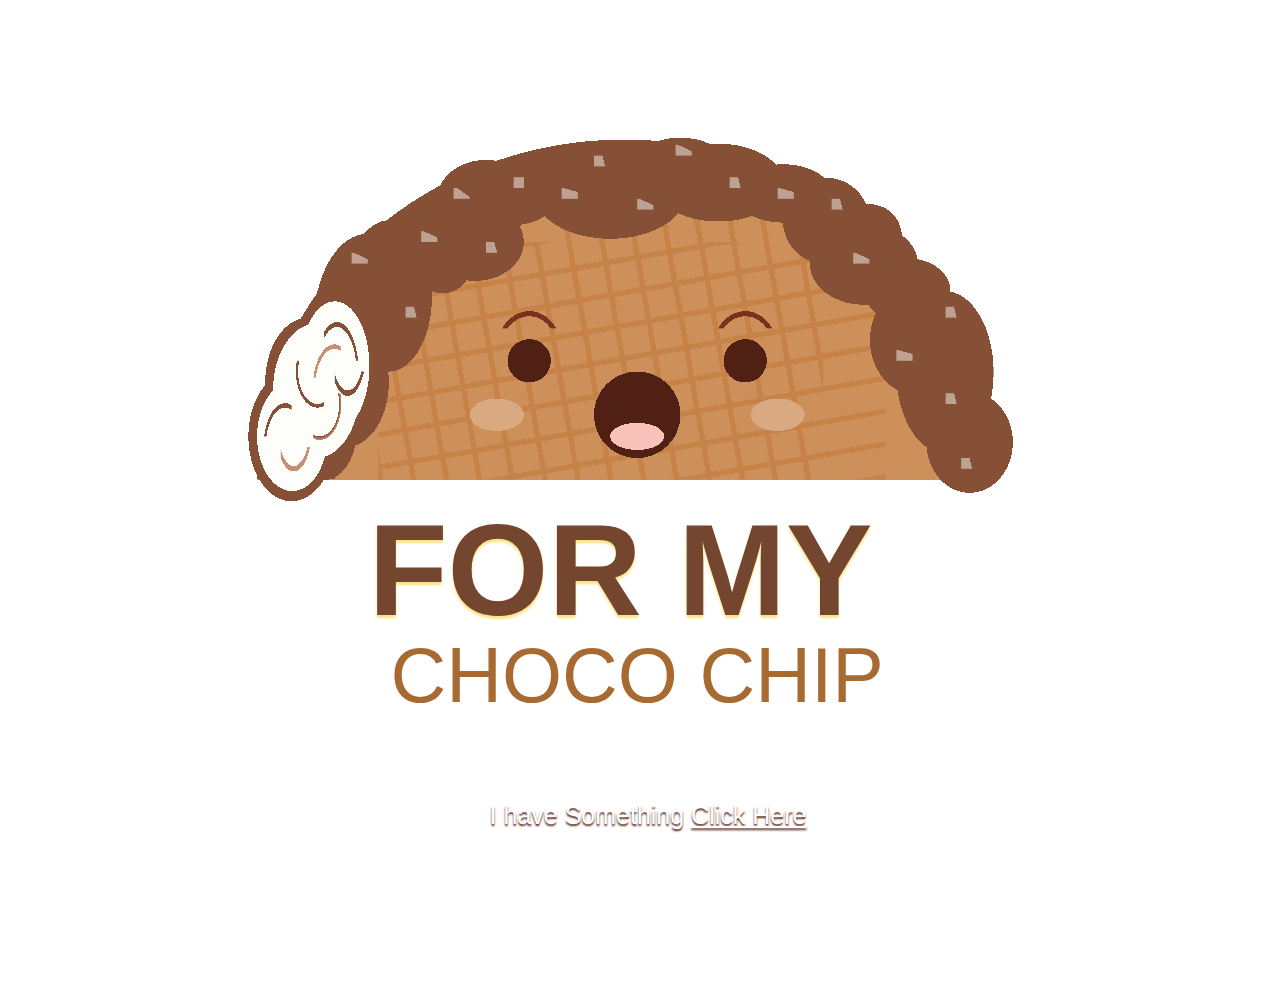
<file: index.html>
<!DOCTYPE html>
<html lang="en">
  <head>
    <meta charset="UTF-8" />
    <meta name="viewport" content="width=device-width, initial-scale=1.0" />
    <title>Mohit</title>
    <link rel="stylesheet" href="style.css" />
  </head>
  <body>
    <div class="discontinued"></div>
    <div class="main">
      <p>I have Something <a href="new.html">Click Here</a></p>
    </div>
  </body>
</html>
</file>
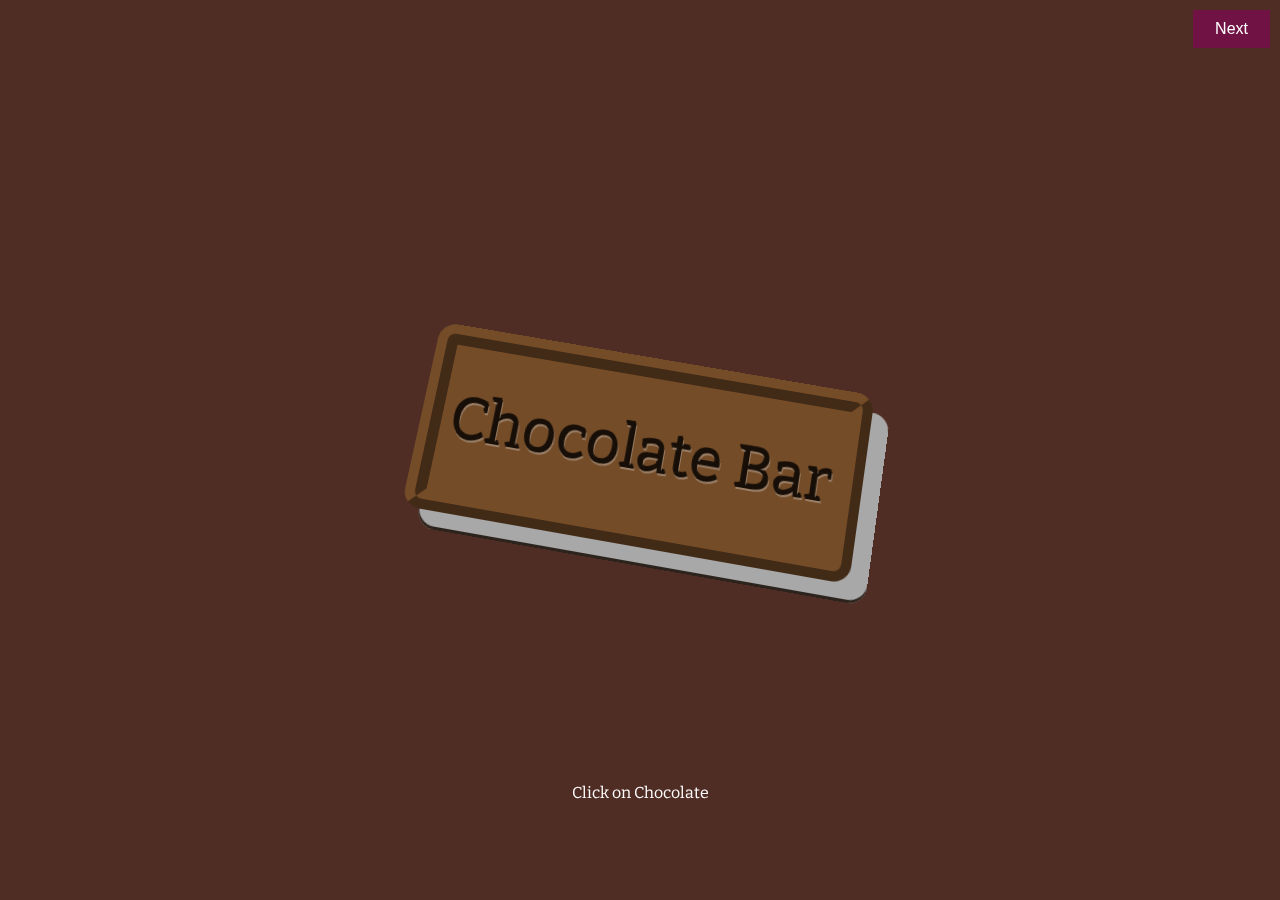
<file: new.html>
<!DOCTYPE html>
<html lang="en">
  <head>
    <meta charset="UTF-8" />
    <meta name="viewport" content="width=device-width, initial-scale=1.0" />
    <title>UntoldCoding</title>
    <link rel="stylesheet" href="new.css" />
  </head>
  <body>
    <button class="chocolate-button">
      <div class="crumbs"></div>
      <span class="bar">
        <span class="text"> Chocolate Bar</span>
      </span>
    </button>

    <div class="instructions">Click on Chocolate</div>
    <div class="next-button-container">
      <button id="valentinesButton">
        <a href="new2.html">Next</a>
      </button>
    </div>


    <script>
    
      console.clear();

      const elButton = document.querySelector(".chocolate-button");

      elButton.addEventListener("mousedown", (event) => {
        if (!elButton.matches(":focus")) {
          elButton.style.setProperty("--x", event.offsetX);
          elButton.style.setProperty("--y", event.offsetY);
        }
      });
    </script>
  </body>
</html>
</file>
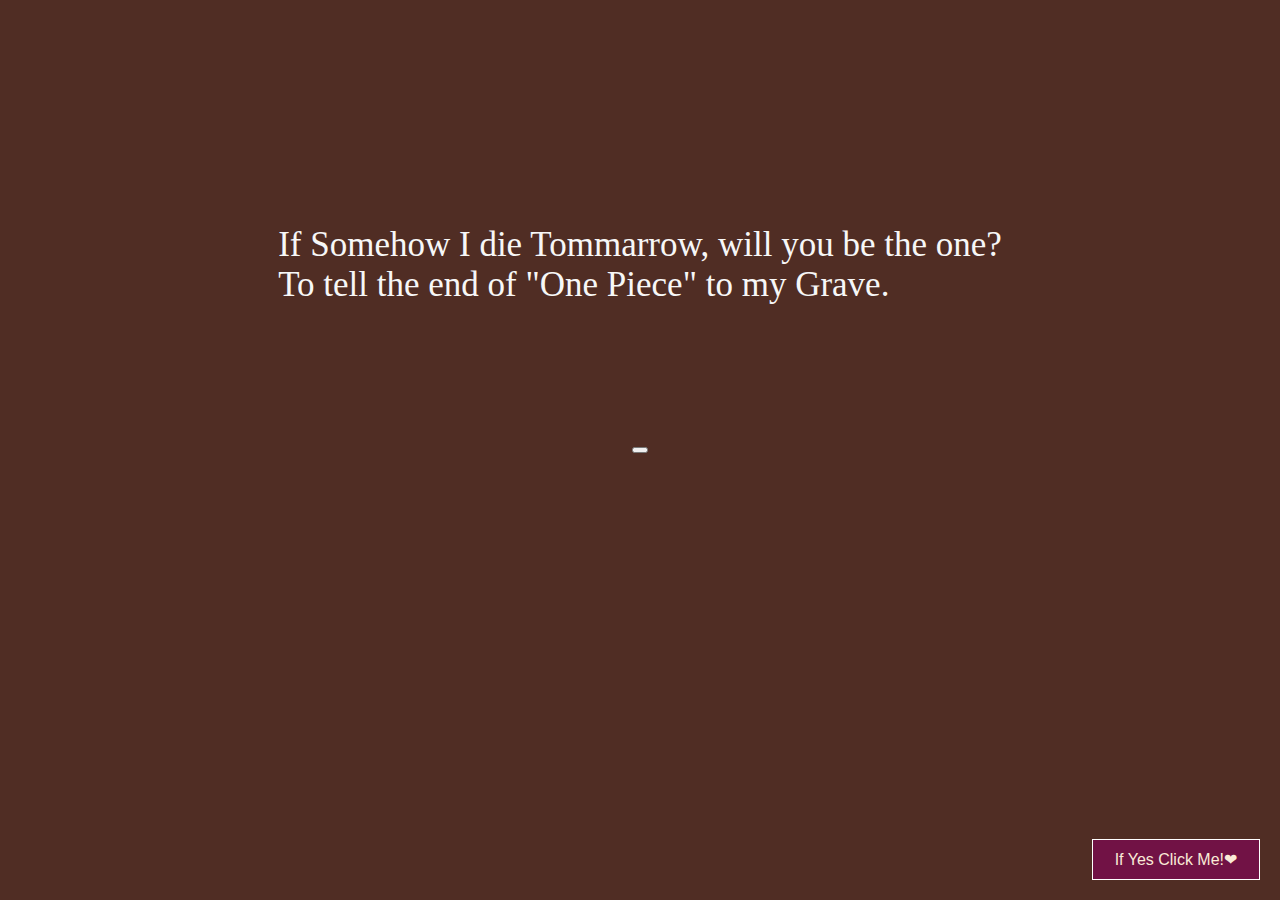
<file: new2.html>
<!DOCTYPE html>
<html lang="en">
  <head>
       <title>Mohit</title>
    <link rel="stylesheet" href="new.css" />
         <div class="txt">  If Somehow I die Tommarrow, will you be the one?<br>
                  To tell the end of "One Piece" to my Grave. </div>
  </head>
  <body>
    <button>
       <div class="call">
      <button id="num">
      <a href="tel:6395501070"> If Yes Click Me!❤</a>
    </button>
    </div>
  </body>
</html>
</file>
<file: style.css>
div,
div:before,
div:after {
  display: block;
  content: "";
  position: absolute;
  box-sizing: border-box;
}

body {
  height: 100vh;
  width: 100vw;
  display: flex;
  justify-content: center;
  align-items: center;
  background: url(https://i.postimg.cc/RFvH4Fk2/chocolate-183543-1280.jpg);
  background-size: cover;
  background-repeat: no-repeat;
}

div.discontinued {
  width: 100vmin;
  height: 100vmin;
  display: flex;
  transform: scale(1.2);
  position: relative;
  justify-content: center;
  align-items: center;
  margin: 0 auto;
  background: radial-gradient(
        ellipse at 50% 120%,
        transparent 2.6vmin,
        #7a311e 2.6vmin,
        #7a311e 3vmin,
        transparent 3vmin
      )
      calc(-5vmin + 34vmin) calc(-10vmin + 38vmin) / 20vmin 10vmin no-repeat,
    radial-gradient(
        ellipse at 50% 120%,
        transparent 2.6vmin,
        #7a311e 2.6vmin,
        #7a311e 3vmin,
        transparent 3vmin
      )
      calc(-5vmin + 54vmin) calc(-10vmin + 38vmin) / 20vmin 10vmin no-repeat,
    radial-gradient(ellipse, #512014 2vmin, transparent 2vmin)
      calc(-5vmin + 38vmin) calc(-10vmin + 45vmin) / 12vmin 12vmin no-repeat,
    radial-gradient(ellipse, #512014 2vmin, transparent 2vmin)
      calc(-5vmin + 58vmin) calc(-10vmin + 45vmin) / 12vmin 12vmin no-repeat,
    radial-gradient(ellipse, #d9aa82 2.5vmin, transparent 2.5vmin)
      calc(-5vmin + 31vmin) calc(-10vmin + 50vmin) / 20vmin 12vmin no-repeat,
    radial-gradient(ellipse, #d9aa82 2.5vmin, transparent 2.5vmin)
      calc(-5vmin + 57vmin) calc(-10vmin + 50vmin) / 20vmin 12vmin no-repeat,
    radial-gradient(ellipse, #f8c2bb 2.5vmin, transparent 2.5vmin)
      calc(-5vmin + 44vmin) calc(-10vmin + 53vmin) / 20vmin 10vmin no-repeat,
    radial-gradient(ellipse, #512014 4vmin, transparent 2.5vmin)
      calc(-5vmin + 44vmin) calc(-10vmin + 46vmin) / 20vmin 20vmin no-repeat,
    linear-gradient(25deg, #bda293 1vmin, transparent 0.5vmin)
      calc(-5vmin + 27.5vmin) calc(-10vmin + 41vmin) / 1.5vmin 1vmin no-repeat,
    linear-gradient(75deg, #bda293 1vmin, transparent 0.5vmin)
      calc(-5vmin + 32.5vmin) calc(-10vmin + 46vmin) / 1.5vmin 1vmin no-repeat,
    linear-gradient(25deg, #bda293 1vmin, transparent 0.5vmin)
      calc(-5vmin + 57.5vmin) calc(-10vmin + 31vmin) / 1.5vmin 1vmin no-repeat,
    linear-gradient(75deg, #bda293 1vmin, transparent 0.5vmin)
      calc(-5vmin + 82.5vmin) calc(-10vmin + 46vmin) / 1.5vmin 1vmin no-repeat,
    linear-gradient(25deg, #bda293 1vmin, transparent 0.5vmin)
      calc(-5vmin + 74vmin) calc(-10vmin + 41vmin) / 1.5vmin 1vmin no-repeat,
    linear-gradient(75deg, #bda293 1vmin, transparent 0.5vmin)
      calc(-5vmin + 82.5vmin) calc(-10vmin + 54vmin) / 1.5vmin 1vmin no-repeat,
    linear-gradient(25deg, #bda293 1vmin, transparent 0.5vmin)
      calc(-5vmin + 34vmin) calc(-10vmin + 39vmin) / 1.5vmin 1vmin no-repeat,
    linear-gradient(75deg, #bda293 1vmin, transparent 0.5vmin)
      calc(-5vmin + 62.5vmin) calc(-10vmin + 34vmin) / 1.5vmin 1vmin no-repeat,
    linear-gradient(25deg, #bda293 1vmin, transparent 0.5vmin)
      calc(-5vmin + 54vmin) calc(-10vmin + 36vmin) / 1.5vmin 1vmin no-repeat,
    linear-gradient(95deg, #bda293 1vmin, transparent 0.5vmin)
      calc(-5vmin + 42.5vmin) calc(-10vmin + 34vmin) / 1.5vmin 1vmin no-repeat,
    linear-gradient(35deg, #bda293 1vmin, transparent 0.5vmin)
      calc(-5vmin + 37vmin) calc(-10vmin + 35vmin) / 1.5vmin 1vmin no-repeat,
    linear-gradient(75deg, #bda293 1vmin, transparent 0.5vmin)
      calc(-5vmin + 40vmin) calc(-10vmin + 40vmin) / 1.5vmin 1vmin no-repeat,
    linear-gradient(15deg, #bda293 1vmin, transparent 0.5vmin)
      calc(-5vmin + 47vmin) calc(-10vmin + 35vmin) / 1.5vmin 1vmin no-repeat,
    linear-gradient(75deg, #bda293 1vmin, transparent 0.5vmin)
      calc(-5vmin + 50vmin) calc(-10vmin + 32vmin) / 1.5vmin 1vmin no-repeat,
    linear-gradient(15deg, #bda293 1vmin, transparent 0.5vmin)
      calc(-5vmin + 67vmin) calc(-10vmin + 35vmin) / 1.5vmin 1vmin no-repeat,
    linear-gradient(75deg, #bda293 1vmin, transparent 0.5vmin)
      calc(-5vmin + 72vmin) calc(-10vmin + 36vmin) / 1.5vmin 1vmin no-repeat,
    linear-gradient(15deg, #bda293 1vmin, transparent 0.5vmin)
      calc(-5vmin + 78vmin) calc(-10vmin + 50vmin) / 1.5vmin 1vmin no-repeat,
    linear-gradient(75deg, #bda293 1vmin, transparent 0.5vmin)
      calc(-5vmin + 84vmin) calc(-10vmin + 60vmin) / 1.5vmin 1vmin no-repeat,
    radial-gradient(
        ellipse at 90% 110%,
        transparent 1.8vmin,
        #c78f74 1.8vmin,
        #c78f74 2vmin,
        transparent 1vmin
      )
      calc(-5vmin + 20.5vmin) calc(-10vmin + 42.5vmin) / 6vmin 10vmin no-repeat,
    radial-gradient(
        ellipse at 90% 110%,
        transparent 1.8vmin,
        #865036 1.8vmin,
        #865036 2vmin,
        transparent 1vmin
      )
      calc(-5vmin + 16vmin) calc(-10vmin + 48vmin) / 6vmin 10vmin no-repeat,
    radial-gradient(
        ellipse at 10% 10%,
        transparent 1.8vmin,
        #865036 1.8vmin,
        #c78f74 2vmin,
        transparent 1vmin
      )
      calc(-5vmin + 24vmin) calc(-10vmin + 54vmin) / 6vmin 10vmin no-repeat,
    radial-gradient(
        ellipse at 90% 10%,
        transparent 1.8vmin,
        #865036 1.8vmin,
        #865036 2vmin,
        transparent 1vmin
      )
      calc(-5vmin + 19vmin) calc(-10vmin + 51vmin) / 6vmin 10vmin no-repeat,
    radial-gradient(
        ellipse at 20% -20%,
        transparent 1.5vmin,
        #c78f74 1.5vmin,
        #c78f74 1.7vmin,
        transparent 1.7vmin
      )
      calc(-5vmin + 21vmin) calc(-10vmin + 59vmin) / 6vmin 10vmin no-repeat,
    radial-gradient(
        ellipse at 20% -20%,
        transparent 1.5vmin,
        #865036 1.5vmin,
        #865036 1.7vmin,
        transparent 1.7vmin
      )
      calc(-5vmin + 26vmin) calc(-10vmin + 52vmin) / 6vmin 10vmin no-repeat,
    radial-gradient(
        ellipse at 20% 110%,
        transparent 1.8vmin,
        #865036 1.8vmin,
        #865036 2vmin,
        transparent 1vmin
      )
      calc(-5vmin + 25vmin) calc(-10vmin + 41vmin) / 6vmin 10vmin no-repeat,
    radial-gradient(ellipse, #fdfdf9 3.2vmin, transparent 1vmin)
      calc(-5vmin + 22vmin) calc(-10vmin + 44vmin) / 8vmin 15vmin no-repeat,
    radial-gradient(ellipse, #fdfdf9 4vmin, transparent 1vmin)
      calc(-5vmin + 19.75vmin) calc(-10vmin + 46.75vmin) / 9vmin 14vmin
      no-repeat,
    radial-gradient(ellipse, #fdfdf9 3.25vmin, transparent 1vmin)
      calc(-5vmin + 17.5vmin) calc(-10vmin + 51vmin) / 9vmin 14vmin no-repeat,
    radial-gradient(ellipse at 0% 0%, #fdfdf9 4.5vmin, transparent 1vmin)
      calc(-5vmin + 22vmin) calc(-10vmin + 53vmin) / 5vmin 10vmin no-repeat,
    radial-gradient(ellipse, #865036 4vmin, transparent 1vmin)
      calc(-5vmin + 78.75vmin) calc(-10vmin + 51.5vmin) / 12vmin 14vmin
      no-repeat,
    radial-gradient(ellipse, #865036 4.5vmin, transparent 1vmin)
      calc(-5vmin + 73.5vmin) calc(-10vmin + 41.5vmin) / 13vmin 15vmin no-repeat,
    radial-gradient(ellipse, #865036 4.5vmin, transparent 1vmin)
      calc(-5vmin + 78vmin) calc(-10vmin + 44.5vmin) / 9vmin 15vmin no-repeat,
    radial-gradient(ellipse, #865036 4vmin, transparent 1vmin)
      calc(-5vmin + 73vmin) calc(-10vmin + 40vmin) / 12vmin 9vmin no-repeat,
    radial-gradient(ellipse, #865036 5vmin, transparent 1vmin)
      calc(-5vmin + 69vmin) calc(-10vmin + 37.5vmin) / 12vmin 9vmin no-repeat,
    radial-gradient(ellipse, #865036 3vmin, transparent 1vmin)
      calc(-5vmin + 71vmin) calc(-10vmin + 35vmin) / 9vmin 9vmin no-repeat,
    radial-gradient(ellipse, #865036 4vmin, transparent 1vmin)
      calc(-5vmin + 67vmin) calc(-10vmin + 33.5vmin) / 9vmin 9vmin no-repeat,
    radial-gradient(ellipse, #865036 4.5vmin, transparent 1vmin)
      calc(-5vmin + 60vmin) calc(-10vmin + 31vmin) / 15vmin 9vmin no-repeat,
    radial-gradient(ellipse, #865036 7vmin, transparent 1vmin)
      calc(-5vmin + 44vmin) calc(-10vmin + 31vmin) / 15vmin 9vmin no-repeat,
    radial-gradient(ellipse, #865036 6vmin, transparent 1vmin)
      calc(-5vmin + 54vmin) calc(-10vmin + 30vmin) / 15vmin 9vmin no-repeat,
    radial-gradient(ellipse, #865036 4.5vmin, transparent 1vmin)
      calc(-5vmin + 47vmin) calc(-10vmin + 29vmin) / 15vmin 9vmin no-repeat,
    radial-gradient(ellipse, #865036 3.75vmin, transparent 1vmin)
      calc(-5vmin + 52vmin) calc(-10vmin + 29.25vmin) / 12vmin 6vmin no-repeat,
    radial-gradient(ellipse, #865036 3.75vmin, transparent 1vmin)
      calc(-5vmin + 47vmin) calc(-10vmin + 30vmin) / 11vmin 4vmin no-repeat,
    radial-gradient(ellipse, #865036 3.75vmin, transparent 1vmin)
      calc(-5vmin + 43vmin) calc(-10vmin + 31vmin) / 8vmin 4vmin no-repeat,
    radial-gradient(ellipse at left top, #865036 3.75vmin, transparent 1vmin)
      calc(-5vmin + 29vmin) calc(-10vmin + 43vmin) / 8vmin 11vmin no-repeat,
    radial-gradient(ellipse, #865036 4.5vmin, transparent 1vmin)
      calc(-5vmin + 35vmin) calc(-10vmin + 32vmin) / 10vmin 8vmin no-repeat,
    radial-gradient(ellipse, #865036 3.5vmin, transparent 1vmin)
      calc(-5vmin + 38vmin) calc(-10vmin + 31.5vmin) / 10vmin 8vmin no-repeat,
    radial-gradient(ellipse, #865036 4.5vmin, transparent 1vmin)
      calc(-5vmin + 34vmin) calc(-10vmin + 36vmin) / 10vmin 8vmin no-repeat,
    radial-gradient(ellipse, #865036 3.5vmin, transparent 1vmin)
      calc(-5vmin + 35vmin) calc(-10vmin + 33vmin) / 10vmin 8vmin no-repeat,
    radial-gradient(ellipse, #865036 3vmin, transparent 1vmin)
      calc(-5vmin + 32vmin) calc(-10vmin + 36vmin) / 8vmin 10vmin no-repeat,
    radial-gradient(ellipse at bottom right, #865036 5vmin, transparent 1vmin)
      calc(-5vmin + 21vmin) calc(-10vmin + 34vmin) / 8vmin 14vmin no-repeat,
    radial-gradient(ellipse, #865036 4vmin, transparent 1vmin)
      calc(-5vmin + 27vmin) calc(-10vmin + 38vmin) / 8vmin 14vmin no-repeat,
    radial-gradient(ellipse at left top, #865036 3vmin, transparent 1vmin)
      calc(-5vmin + 27vmin) calc(-10vmin + 48vmin) / 6vmin 14vmin no-repeat,
    radial-gradient(ellipse, #865036 4vmin, transparent 1vmin)
      calc(-5vmin + 17.5vmin) calc(-10vmin + 44vmin) / 12vmin 18vmin no-repeat,
    radial-gradient(ellipse at left, #865036 4vmin, transparent 1vmin)
      calc(-5vmin + 27vmin) calc(-10vmin + 44vmin) / 6vmin 18vmin no-repeat,
    radial-gradient(ellipse, #865036 4vmin, transparent 1vmin)
      calc(-5vmin + 16vmin) calc(-10vmin + 49vmin) / 12vmin 18vmin no-repeat,
    radial-gradient(ellipse at left, #865036 3vmin, transparent 1vmin)
      calc(-5vmin + 25vmin) calc(-10vmin + 48.5vmin) / 6vmin 18vmin no-repeat,
    repeating-linear-gradient(
        80deg,
        #c78347 0vmin,
        #c78347 0.5vmin,
        transparent 0.5vmin,
        transparent 3vmin
      )
      calc(-5vmin + 30vmin) calc(-10vmin + 40vmin) / 17vmin 22vmin no-repeat,
    repeating-linear-gradient(
        80deg,
        #c78347 0vmin,
        #c78347 0.5vmin,
        transparent 0.5vmin,
        transparent 3vmin
      )
      calc(-5vmin + 45.25vmin) calc(-10vmin + 36vmin) / 26vmin 26vmin no-repeat,
    repeating-linear-gradient(
        -10deg,
        #c78347 0vmin,
        #c78347 0.5vmin,
        transparent 0.5vmin,
        transparent 3vmin
      )
      calc(-5vmin + 30vmin) calc(-10vmin + 40vmin) / 47vmin 22vmin no-repeat,
    radial-gradient(ellipse at 50% 100%, #cd905b 30vmin, transparent 1vmin)
      calc(-5vmin + 16vmin) calc(-10vmin + 22vmin) / 80vmin 40vmin no-repeat,
    radial-gradient(ellipse at 46% 100%, #865036 34vmin, transparent 1vmin)
      calc(-5vmin + 16vmin) calc(-10vmin + 22vmin) / 80vmin 40vmin no-repeat;
}

div.discontinued:after {
  width: 100vmin;
  height: 100vmin;
  left: -1vmin;
  text-align: center;
  z-index: 99;
  padding-top: 55vmin;
  font-size: 12vmin;
  font-weight: 900;
  transform: scale(1);
  z-index: 999;
  color: #74452f;
  text-shadow: 0 2px 2px #fae385;
  line-height: 0.9;
  text-transform: uppercase;
  white-space: pre-wrap;
  font-family: "Oswald", sans-serif;
  content: "FOr My ";
}

div.discontinued:before {
  width: 100vmin;
  height: 100vmin;
  left: -1vmin;
  text-align: center;
  z-index: 99;
  padding-top: 67vmin;
  font-size: 7.15vmin;
  font-weight: 400;
  transform: scale(1);
  z-index: 999;
  color: #a86a33;
  line-height: 0.9;
  text-transform: uppercase;
  white-space: pre-wrap;
  font-family: "Oswald", sans-serif;
  content: "Choco Chip";
  text-shadow: 0 2px 2px #ffffff;
}

.main {
  color: #ffffff;
  position: absolute;
  bottom: 5%;
  font-weight: 400;
  font-size: 25px;
  font-family: "Oswald", sans-serif;
  text-shadow: 0 2px 2px #512014;
}
.main a {
  color: white;
  text-shadow: 0 2px 2px #512014;
}
.main a:hover {
  color: rgb(230, 47, 47);
  text-shadow: 0 2px 2px #ffffff;
}
.new{
  position: top;
left: 10px;
border: 3px solid #73AD21;
}
</file>
<file: new.css>
@import url("https://fonts.googleapis.com/css?family=Bitter:700&display=swap");
*,
*:before,
*:after {
  position: relative;
  box-sizing: border-box;
}

html,
body {
  height: 100%;
  width: 100%;
  margin: 0;
  padding: 0;
  overflow: hidden;
}

body {
  display: flex;
  justify-content: center;
  align-items: center;
  background: #502d24;
  transform-style: preserve-3d;
  perspective: 1000px;
}

.instructions {
  position: absolute;
  bottom: 10%;

  left: 0;
  right: 0;
  padding: 0.5rem;
  text-align: center;
  font-family: Bitter, sans-serif;
  color: white;
}

:root {
  --brown: #754c28;
  --brown-light: #bcaea1a4;
  --brown-dark: #a9a8a8;
  --brown-darker: #2c241c;
  --brown-darkz: #000000;
}

.chocolate-button {
  /* Reset button styles */
  -webkit-appearance: none;
  -moz-appearance: none;
  appearance: none;
  border: none;
  background: none;
  padding: 0;
  margin: 0;
  font-size: 10vmin;
  font-family: Bitter, cursive;
  cursor: pointer;
  transform: rotateX(10deg) rotateZ(10deg);
}
@media (min-width: 600px) {
  .chocolate-button {
    font-size: 60px;
  }
}
.chocolate-button .bar {
  border-radius: 0.3em;
  display: block;
  transition: transform 0.1s ease;
}
.chocolate-button .bar:hover,
.chocolate-button .bar:focus,
.chocolate-button .bar:active {
  transform: translateY(0.05em);
}
.chocolate-button .bar:before,
.chocolate-button .bar:after {
  content: "";
  position: absolute;
  left: 0;
  width: 100%;
  height: 100%;
  z-index: -1;
  border-radius: inherit;
}
.chocolate-button .bar:before {
  background-color: var(--brown);
  border: 0.35em rgba(117, 76, 40, 0.6) ridge;
  top: 0;
  z-index: 0;
}
.chocolate-button .bar:after {
  top: 0.3em;
  left: 0.3em;
  background: var(--brown-dark);
  box-shadow: inset 0 -0.05em var(--brown-darker);
}
.chocolate-button .text,
.chocolate-button .bar:before,
.chocolate-button .bar:after {
  transition: -webkit-clip-path 0.15s steps(3, start);
  transition: clip-path 0.15s steps(3, start);
  transition: clip-path 0.15s steps(3, start),
    -webkit-clip-path 0.15s steps(3, start);
  -webkit-clip-path: polygon(
    100% 0,
    100% 100%,
    calc(30% + var(--x, 0) * 1px) 100%,
    calc(24% + var(--x, 0) * 1px) 100%,
    calc(7% + var(--x, 0) * 1px) 100%,
    calc(0% + var(--x, 0) * 1px) 100%,
    calc(-6% + var(--x, 0) * 1px) 100%,
    calc(-20% + var(--x, 0) * 1px) 100%,
    calc(-30% + var(--x, 0) * 1px) 100%,
    0 100%,
    0 0
  );
  clip-path: polygon(
    100% 0,
    100% 100%,
    calc(30% + var(--x, 0) * 1px) 100%,
    calc(24% + var(--x, 0) * 1px) 100%,
    calc(7% + var(--x, 0) * 1px) 100%,
    calc(0% + var(--x, 0) * 1px) 100%,
    calc(-6% + var(--x, 0) * 1px) 100%,
    calc(-20% + var(--x, 0) * 1px) 100%,
    calc(-30% + var(--x, 0) * 1px) 100%,
    0 100%,
    0 0
  );
}
.chocolate-button .text {
  display: block;
  padding: 1em 0.5em;
  color: var(--brown-darkz);
  opacity: 0.8;
  text-shadow: 1px 2px var(--brown-light), -1px -2px black;
}

/* ---------------------------------- */
.crumbs {
  position: absolute;
  width: 0.3em;
  height: 0.3em;
  border-radius: 50%;
  top: 0;
  left: calc(var(--x, 0) * 1px);
  pointer-events: none;
  opacity: 0;
}
.crumbs:before,
.crumbs:after {
  content: "";
  position: absolute;
  height: 100%;
  width: 100%;
  border-radius: inherit;
  box-shadow: -1.7547952103em 1.6770189606em var(--brown),
    -1.7547952103em 1.6770189606em var(--brown),
    -2.3011845128em 2.8794398227em var(--brown),
    -2.3011845128em 2.8794398227em var(--brown),
    -0.4217394874em 0.0705320589em var(--brown),
    -0.4217394874em 0.0705320589em var(--brown),
    -0.1159591693em 0.7704363452em var(--brown),
    -0.1159591693em 0.7704363452em var(--brown),
    -2.1492040765em 2.1268170697em var(--brown),
    -2.1492040765em 2.1268170697em var(--brown),
    2.4411882244em 0.9208513046em var(--brown),
    2.4411882244em 0.9208513046em var(--brown),
    2.1550483899em 1.5017137668em var(--brown),
    2.1550483899em 1.5017137668em var(--brown),
    -1.9464615267em 1.4567134934em var(--brown),
    -1.9464615267em 1.4567134934em var(--brown),
    -2.8690082426em 2.7340134596em var(--brown),
    -2.8690082426em 2.7340134596em var(--brown),
    -1.6327566611em 1.5461441639em var(--brown),
    -1.6327566611em 1.5461441639em var(--brown),
    -1.7259157274em 2.7136771803em var(--brown),
    -1.7259157274em 2.7136771803em var(--brown),
    -0.9947450354em 2.2508840811em var(--brown),
    -0.9947450354em 2.2508840811em var(--brown),
    1.6174468599em 0.1411684513em var(--brown),
    1.6174468599em 0.1411684513em var(--brown),
    -1.3639903681em 2.24584453em var(--brown),
    -1.3639903681em 2.24584453em var(--brown),
    -1.6694185722em 2.5090191985em var(--brown),
    -1.6694185722em 2.5090191985em var(--brown),
    0.3857759081em 1.2122188346em var(--brown),
    0.3857759081em 1.2122188346em var(--brown),
    -1.1774451283em 2.1662207765em var(--brown),
    -1.1774451283em 2.1662207765em var(--brown),
    -2.1704305823em 1.3741380577em var(--brown),
    -2.1704305823em 1.3741380577em var(--brown),
    0.5921977864em 0.6783236635em var(--brown),
    0.5921977864em 0.6783236635em var(--brown),
    1.0593329551em 2.6875484967em var(--brown),
    1.0593329551em 2.6875484967em var(--brown);
}
.crumbs:before {
  height: 70%;
  width: 70%;
}

/* ---------------------------------- */
.chocolate-button:focus,
.chocolate-button:active {
  outline: none;
  -webkit-animation: chomp 0.3s cubic-bezier(0.72, 0.12, 0.32, 0.96);
  animation: chomp 0.3s cubic-bezier(0.72, 0.12, 0.32, 0.96);
}
@-webkit-keyframes chomp {
  30% {
    transform: translateZ(-6vmin) rotateX(15deg) rotateZ(12deg);
  }
  70% {
    transform: translateZ(-10vmin) rotateX(0deg) rotateZ(8deg);
  }
}
@keyframes chomp {
  30% {
    transform: translateZ(-6vmin) rotateX(15deg) rotateZ(12deg);
  }
  70% {
    transform: translateZ(-10vmin) rotateX(0deg) rotateZ(8deg);
  }
}
.chocolate-button:focus .text,
.chocolate-button:focus .bar:before,
.chocolate-button:focus .bar:after,
.chocolate-button:active .text,
.chocolate-button:active .bar:before,
.chocolate-button:active .bar:after {
  transition: none;
  -webkit-clip-path: polygon(
    100% 0,
    100% 100%,
    calc(30% + var(--x, 0) * 1px) 100%,
    calc(24% + var(--x, 0) * 1px) 75%,
    calc(7% + var(--x, 0) * 1px) 58%,
    calc(0% + var(--x, 0) * 1px) 65%,
    calc(-6% + var(--x, 0) * 1px) 45%,
    calc(-20% + var(--x, 0) * 1px) 51%,
    calc(-30% + var(--x, 0) * 1px) 100%,
    0 100%,
    0 0
  );
  clip-path: polygon(
    100% 0,
    100% 100%,
    calc(30% + var(--x, 0) * 1px) 100%,
    calc(24% + var(--x, 0) * 1px) 75%,
    calc(7% + var(--x, 0) * 1px) 58%,
    calc(0% + var(--x, 0) * 1px) 65%,
    calc(-6% + var(--x, 0) * 1px) 45%,
    calc(-20% + var(--x, 0) * 1px) 51%,
    calc(-30% + var(--x, 0) * 1px) 100%,
    0 100%,
    0 0
  );
}
.chocolate-button:focus .crumbs,
.chocolate-button:active .crumbs {
  opacity: 1;
  -webkit-animation: crumbs 1.5s ease-out both;
  animation: crumbs 1.5s ease-out both;
}
@-webkit-keyframes crumbs {
  to {
    transform: translateY(100vh);
  }
}
@keyframes crumbs {
  to {
    transform: translateY(100vh);
  }
}
.chocolate-button:focus .crumbs:before,
.chocolate-button:active .crumbs:before {
  -webkit-animation: inherit;
  animation: inherit;
  -webkit-animation-name: crumbs-left;
  animation-name: crumbs-left;
  -webkit-animation-duration: 1.2s;
  animation-duration: 1.2s;
}
@-webkit-keyframes crumbs-left {
  to {
    transform: translateX(-15vw) rotate(-5deg);
  }
}
@keyframes crumbs-left {
  to {
    transform: translateX(-15vw) rotate(-5deg);
  }
}
.chocolate-button:focus .crumbs:after,
.chocolate-button:active .crumbs:after {
  -webkit-animation: inherit;
  animation: inherit;
  -webkit-animation-name: crumbs-right;
  animation-name: crumbs-right;
}
@-webkit-keyframes crumbs-right {
  to {
    transform: translateX(15vw) rotate(5deg);
  }
}
@keyframes crumbs-right {
  to {
    transform: translateX(15vw) rotate(5deg);
  }
}
.next-button-container {
  position: fixed; 
  top: 10px; 
  right: 10px; 
}

#valentinesButton {
  background-color: #711245;
  border: none;
  color: white;
  padding: 10px 22px;
  text-align: center;
  text-decoration: none;
  display: inline-block;
  font-size: 16px;
  cursor: pointer;
}

#valentinesButton a {
  color: white;
  text-decoration: none;
}

.txt{
  position:fixed;
  top: 25%;
  font-size: 35px;
  font-weight: 100;
  color: rgb(247, 247, 247);
}
.call {
  position: fixed;
  bottom: 20px;
  right: 20px;
  background-color: #711245;
  border: 1px solid; /* Specify the border style */
  border-color: white; /* Set the border color */
  color: aliceblue; /* Text color for the button */
  padding: 10px 22px;
  text-align: center;
  font-size: 16px;
  cursor: pointer;
}


#num {
  position: fixed;
  bottom: 20px;
  right: 20px;
  background-color: #711245;
  border: 1px solid; /* Specify the border style */
  border-color: white; /* Set the border color */
  color: aliceblue; /* Text color for the button */
  padding: 10px 22px;
  text-align: center;
  font-size: 16px;
  cursor: pointer;

}

#num:hover {
  background-color: #5DADE2;
  color: rgb(0, 86, 245);
}

#num a {
  text-decoration: none;
  color:antiquewhite;
}
</file>
